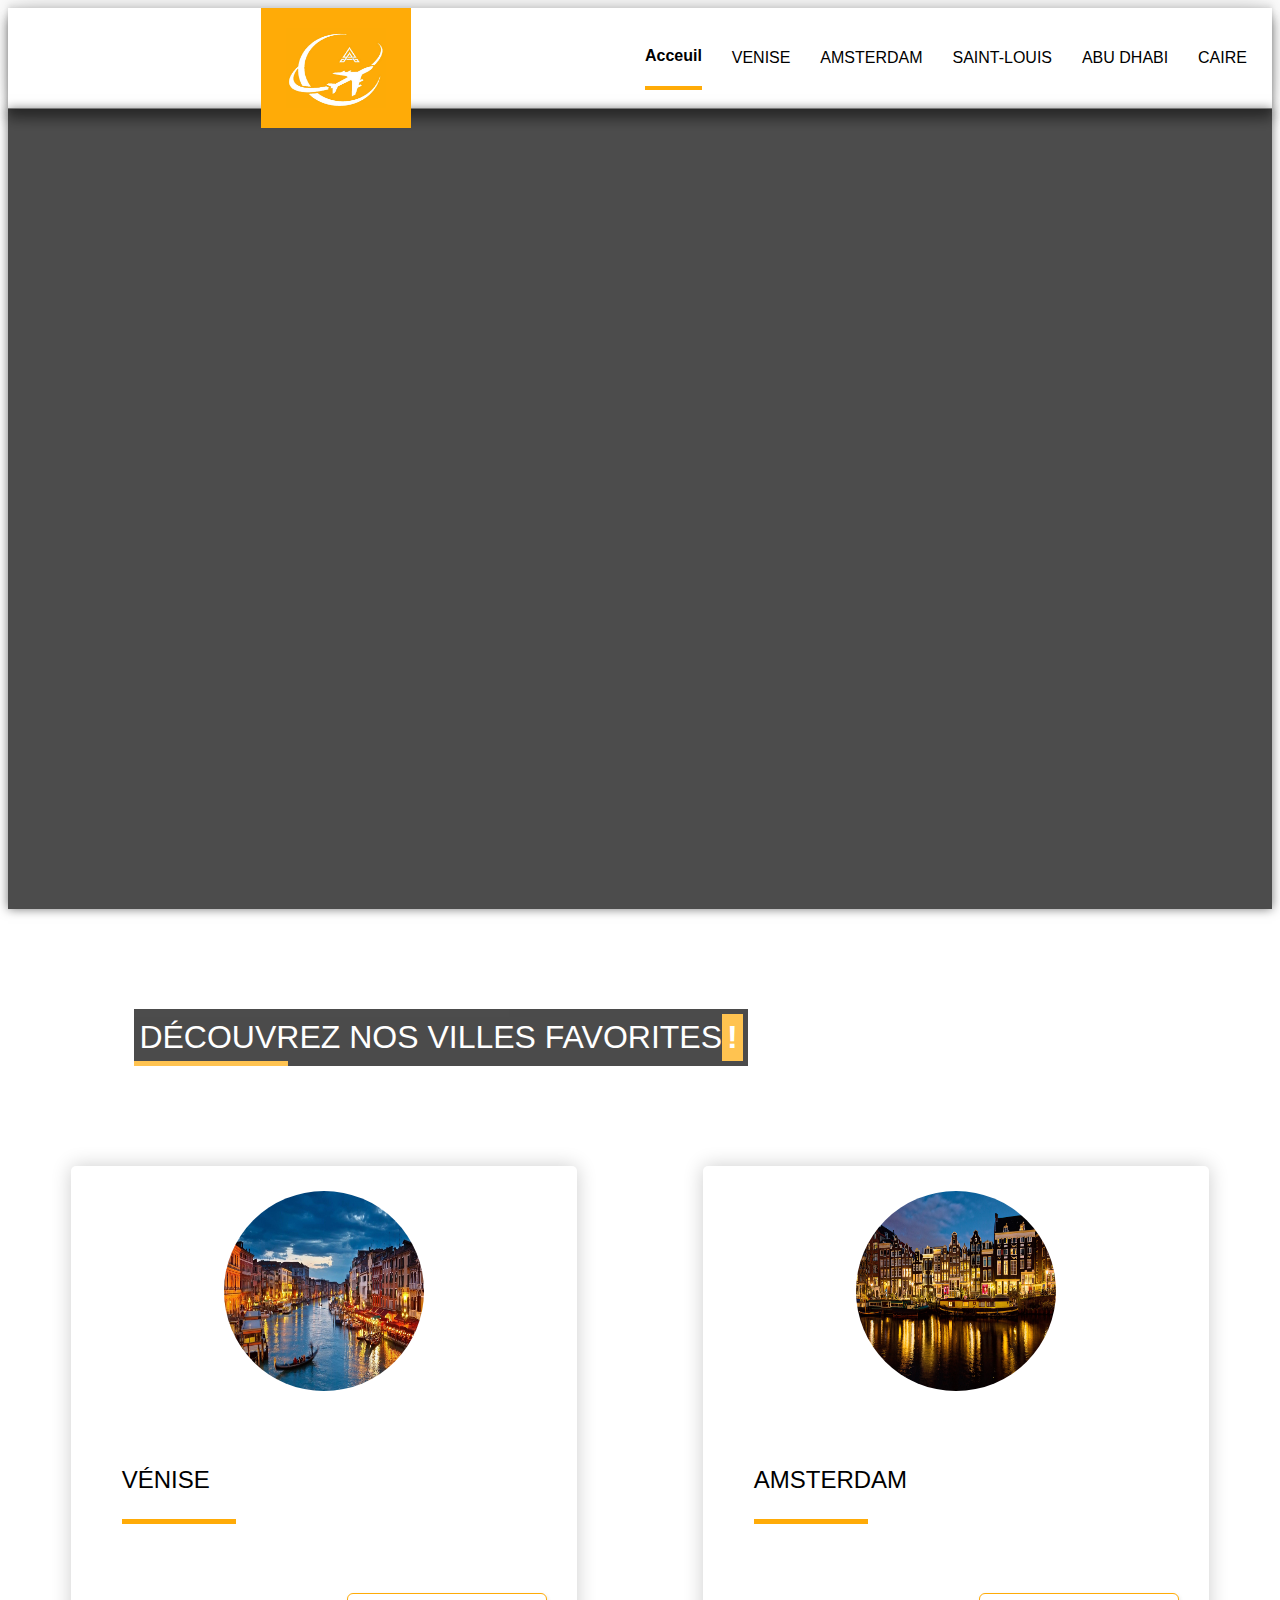
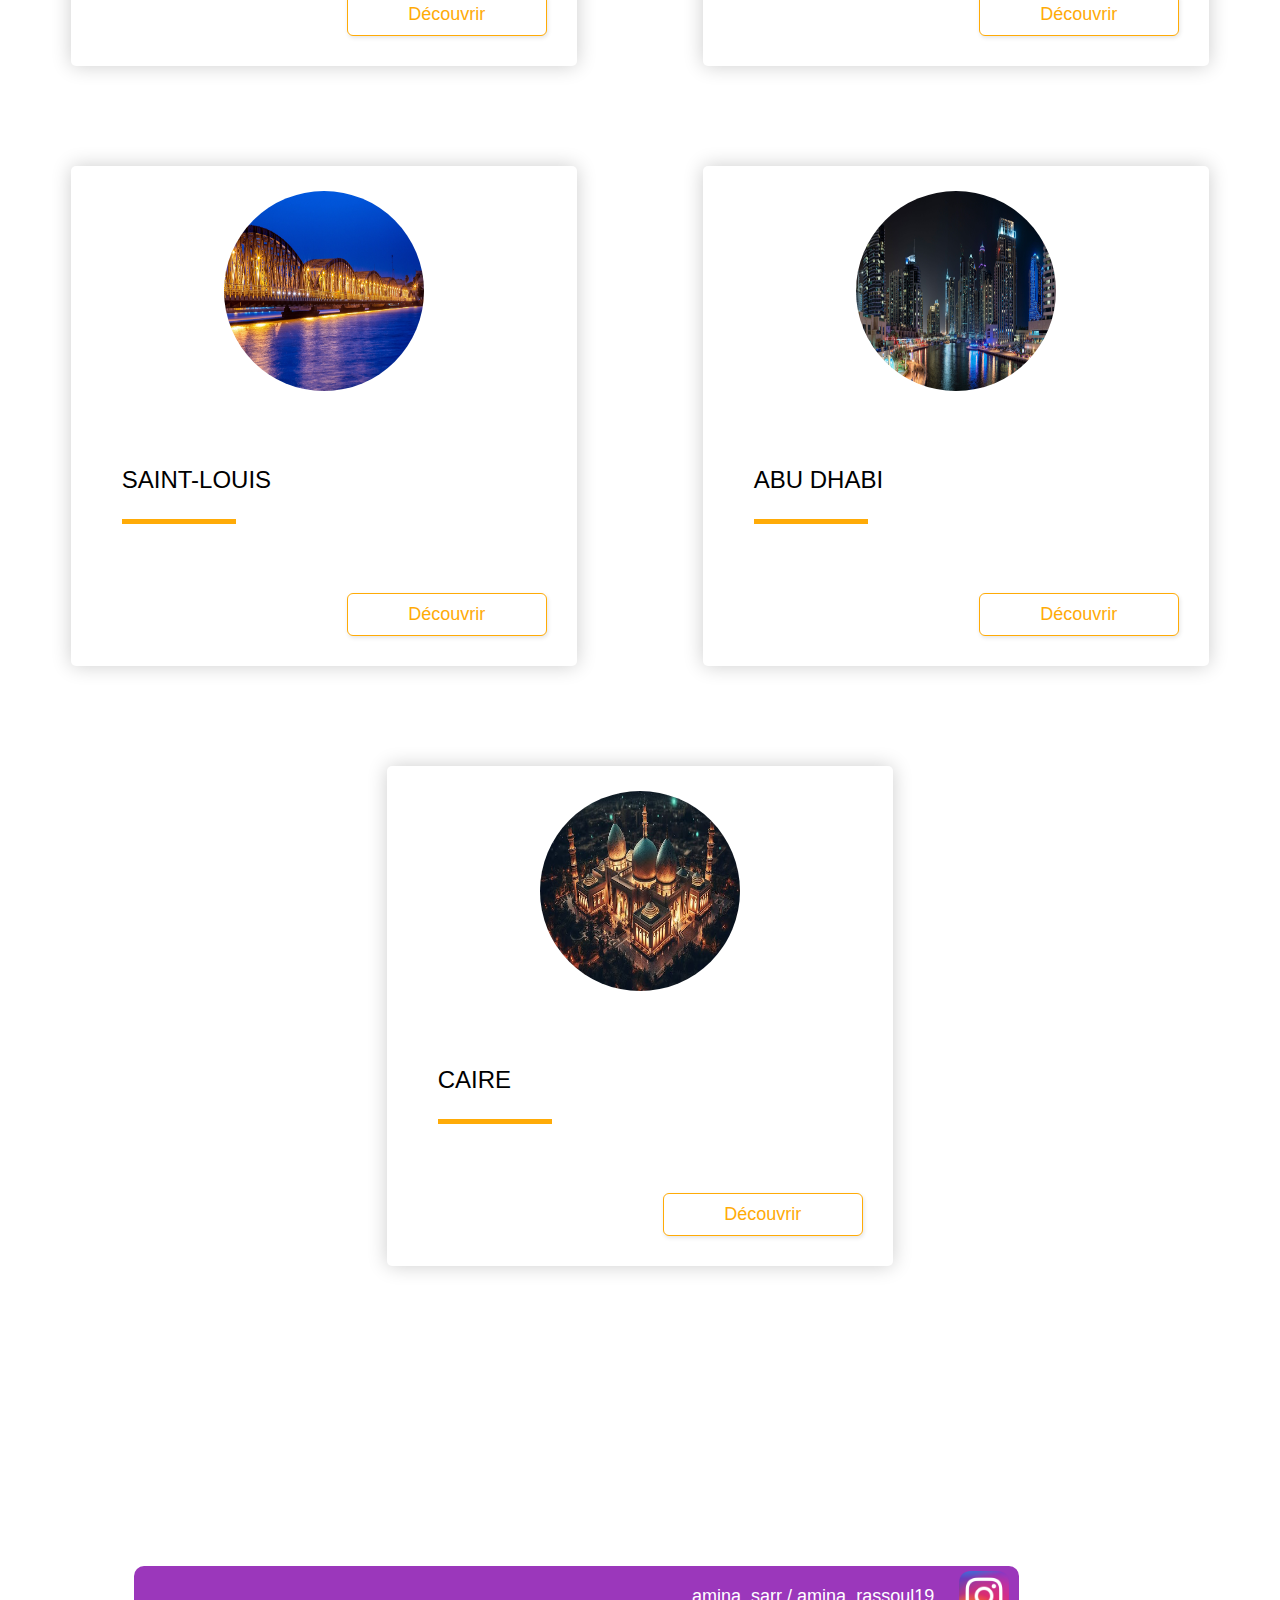
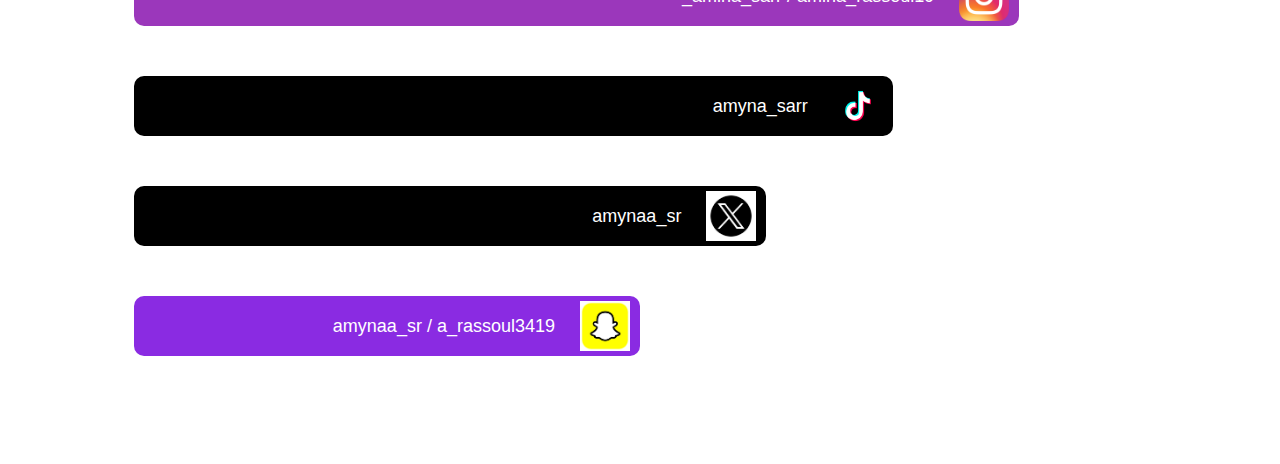
<file: index.html>
<!DOCTYPE html>
<html lang="fr">
<head>
    <meta charset="UTF-8">
    <meta name="viewport" content="width=device-width, initial-scale=1.0">
    <title>Document</title>
    <link rel="stylesheet" href="index.css">
</head>
<body>
    <div class="header">

        <div class="p0">
            <img src="images/logo_2a.jpg">
        </div>

        <div class="p1">

            <div  class="active" >
                <a href="index.html">Acceuil</a>
            </div>

            <div>
                <a href="venise.html" >VENISE</a>
            </div>
            <div>
                <a href="amsterdam.html">AMSTERDAM</a>
            </div>
            <div>
                <a href="saint_louis.html">SAINT-LOUIS</a>

            </div>
            <div>
            <a href="abu_dhabi.html">ABU DHABI</a>

            </div>
            <div>
                <a href="caire.html">CAIRE</a>

            </div>



            
        </div>

    </div>


    <div class="corps">


        <div class="diaporama">
            <div class="p0">

            </div>
            <div class="p1">
                <div class="ctn">
                </div>
            </div>

        </div>

        <div class="p1">
            
           DÉCOUVREZ NOS VILLES FAVORITES <strong>!</strong>

        </div>


        <div class="p2">

            <div class="carte">
                <div class="photo">
                    <img src="images/venise1.jpg">
                </div>

                <div class="titre">VÉNISE</div>

                <a href="venise.html" class="link">Découvrir</a>
            </div>
            
            <div class="carte">
                <div class="photo">
                    <img src="images/amsterdam1.jpg">
                </div>

                <div class="titre">AMSTERDAM</div>

                <a href="amsterdam.html" class="link">Découvrir</a>
            </div>
            
            <div class="carte">
                <div class="photo">
                    <img src="images/saint_louis1.jpg">
                </div>

                <div class="titre">SAINT-LOUIS</div>

                <a href="saint_louis.html" class="link">Découvrir</a>
            </div>
            
            <div class="carte">
                <div class="photo">
                    <img src="images/abu_dhabi1.jpg">
                </div>

                <div class="titre">ABU DHABI</div>

                <a href="abu_dhabi.html" class="link">Découvrir</a>
            </div>
            
            <div class="carte">
                <div class="photo">
                    <img src="images/caire1.jpg">
                </div>

                <div class="titre">CAIRE</div>

                <a href="caire.html" class="link">Découvrir</a>
            </div>
            
        </div>


    </div>
    <div class="footer">
        <div class="instagram">
            <span>_amina_sarr / amina_rassoul19</span>
            <img src="images/logo_instagram.png">
            <a href="https://www.instagram.com/_amina_sarr?igsh=ajZzaDVoOHFnMjk1&utm_source=qr"></a> 
        </div>
        <div class="tiktok">
            <span>amyna_sarr</span>
            <img src="images/logo_tiktok.png">
            <a href="https://www.tiktok.com/@amyna_sarr?_t=8kU0ilU5SVy&_r=1"></a>
        </div>
        <div class="twitter">
            <span>amynaa_sr</span>
            <img src="images/logo_x.png">
            <a href="https://x.com/amynaa_sr?s=21"></a>
        </div>
        <div class="snapchat">
            <span>amynaa_sr / a_rassoul3419</span>
            <img src="images/logo_snapchat.png">
            <a href="https://t.snapchat.com/y4BK8CSq"></a>

        </div>


    </div>
    
</body>
</html>
    
</body>
</html>
</file>
<file: index.css>
index.css
body{
    padding: 0px;
    margin: 0px;
}

@media (max-width : 768px){

     
    body > .header{
        height: 500px;
        width: 100%;
        background-color: #000;
        border-bottom: 1px solid #777;
        box-shadow: rgba(0, 0, 0, 0.25) 0px 10px 10px, rgba(0, 0, 0, 0.12) 0px -12px 30px, rgba(0, 0, 0, 0.12) 0px 4px 6px, rgba(0, 0, 0, 0.17) 0px 12px 13px, rgba(0, 0, 0, 0.09) 0px -3px 5px;


        position: relative;
        display: flex;
    
        flex-direction: row;



    }
    body > .header > .p0{

        height: 100px;
        width: 100px;
        
        margin-left: 50px;
        font-size: larger;
        display: flex;
        flex-direction: column;
        justify-content: center;
        align-items: center;
        text-align: center;
        color: #fff;
        background-color: #ffab07;
        margin-top: 20px;
        z-index: 10;

        

    }
    body > .header > .p0 > img{
        height: 70px;
        width: 90px;

    }

    body > .header > .p1{
        height: 100%;
        width: 50%;
        position: absolute;
        right: 10px;

        display: flex;
        flex-direction: column;
        justify-content: space-around;
        align-items: center;
    }
    body > .header > .p1 > div{
        height: 70px;
        width: fit-content;
        display: flex;
        justify-content: center;
        align-items: center;
        font-family: "Helvetica";
        font-size: medium;
        cursor: pointer;
        color: #fff;
        
    }

    body > .header > .p1 > div > a:link { 
        text-decoration: none; 
        color: #fff;
      } 
    body > .header > .p1 > div > a:visited { 
        text-decoration: none; 
        color: #fff;

      } 
    body > .header > .p1 > div > a:hover { 
        text-decoration: none; 
        color: #fff;

    } 
      body > .header > .p1 > div > a:active { 

        text-decoration: none; 
        color: #fff;

    }
    


    body > .header > .p1 > div.active{
        border-bottom: 4px solid #ffab07;
        font-weight: bold;
    }


    body > .corps{
        height: fit-content;
        width: 100%;
        
    }

    body > .corps > .diaporama {

        height: 80vw;
        width: 100%;
        position: relative;
        display: flex;
        align-items: center;
        justify-content: center;



    }

    body > .corps > .diaporama > .p0 {
        height: 100%;
        width: 100%;
        background-color: black;
        opacity: 0.7;
        position: absolute;
        z-index: 0;
    }

    body > .corps > .diaporama > .p1 {

        height: 100%;
        min-width: 100%;
        

        z-index: 5;

    }

    body > .corps > .diaporama > .p1 > .ctn {
        height: 100%;
        width: 100%;
        background-repeat: no-repeat;
        background-size: 100% 100%;
        box-shadow: 0px 0px 10px #777;
        animation: fondu 15s ease-in-out infinite both;

    }


    @keyframes fondu{
        0%{background-image: url("images/venise_home.jpg");}
        20%{background-image: url("images/amsterdam_home.jpg");}
        40%{background-image: url("images/saint_louis_home.jpg");}
        60%{background-image: url("images/abu_dhabi_home.jpg");}
        80%{background-image: url("images/caire_home.jpg");}
        100%{background-image: url("images/venise_home.jpg");}





    }

    body > .corps > .diaporama > .p1:hover, body > .corps > .diaporama > .ctn:hover { 
        animation-play-state: paused;
    }

    body > .corps > .p1 {
        margin-top: 100px;
        font-size: medium;
        font-family: Helvetica, sans-serif;
        height: fit-content;
        width: fit-content;
        position: relative;
        background-color: #000;
        color: #fff;
        opacity: 0.7;
        display: flex;
        justify-content: center;
        align-items: center;
        text-align: center;
        padding: 5px;
        margin-left: auto;
        margin-right: auto;

    }
    
    
    body > .corps > .p1::after {
        content: "";
        height: 5px;
        width: 25%;
        background-color: #ffab07;

        position: absolute;
        bottom: 0px;
        left: 0px;
    } 
    body > .corps > .p1 > strong {
        background-color: #ffab07;
        padding: 5px;
    }


    

    body > .corps > .p2 {

        height: fit-content;
        width: 100%;
        display: flex;
        flex-direction: row;
        flex-wrap: wrap;
        justify-content: space-around;
        padding-bottom: 200px;

        position: relative;

    }
    body > .corps > .p2 > .carte {

        height: 80vw;
        width: 80%;
        margin-top: 100px;
        border: 10px #2a2a2e;
        border-radius: 5px;
        box-shadow: 0 0 20px 0 rgba(0,0,0,.2);
        
        position: relative;
    }
    body > .corps > .p2 > .carte > .photo {
        height: 50%;
        width: 100%;
        display: flex;
        justify-content: center;
        align-items: center;
    }
    body > .corps > .p2 > .carte > .photo > img{
        height: 70%;
        width: 35%;
        border-radius: 100%;


    }

    body > .corps > .p2 > .carte > .titre{
        font-size: smaller;
        font-family: Helvetica;
        margin-left: 10%;
        margin-top: 50px;
        display: block;
        position: relative;
        padding-bottom: 30px;
    }




    body > .corps > .p2 > .carte > .titre::after {
        content: "";
        height: 3px;
        width: 25%;
        background-color: #ffab07;
        margin-top: 10px;
        position: absolute;
        bottom: 0px;
        left: 0px;
    } 

    body > .corps > .p2 > .carte > .link{
        position: absolute;
        right: 30px;
        bottom: 30px;
        display: block;
        background-color: #fff;
        color: #ffab07;
        border: 1px solid #ffab07;
        width: fit-content;
        padding: 10px;
        border-radius: 6px;
        box-shadow: rgba(0, 0, 0, 0.1) 1px 2px 4px;
        box-sizing: border-box;
        text-align: center;
        font-size: smaller;
        font-family: Helvetica;
    



    }


    body > .corps > .p2 > .carte > .link:link { 
        text-decoration: none; 
      } 
      body > .corps > .p2 > .carte > .link:visited { 
        text-decoration: none; 

      } 
      body > .corps > .p2 > .carte > .link:hover { 
        text-decoration: none; 
        background-color: #ffab07;
        color: #fff;
        border: 1px solid #ffab07;

    } 
    body > .corps > .p2 > .carte > .link:active { 

        text-decoration: none; 

    }




    

    .footer{
        height: fit-content;
        width: 100%;
        padding-left: 10%;
        padding-bottom: 100px;
      }

      .footer > .instagram {
      
        height: 40px;
        width: 80%;
        background-color: #9b37bb;
        border-radius: 10px;
        display: flex;
        flex-direction: row;
        justify-content: end;
        align-items: center;
      }

      .footer > .instagram > img {
        height: 40px;
        width: 40px;
        margin-right: 10px;
    
      }
      .footer > .instagram > span {
        margin-right: 25px;
        font-size: small;
        font-family: Helvetica, sans-serif;
        color: #fff;
      }


      .footer > .tiktok {
        margin-top: 50px;
        height: 40px;
        width: 70%;
        background-color: #000;
        border-radius: 10px;
        display: flex;
        flex-direction: row;
        justify-content: end;
        align-items: center;
      }

      .footer > .tiktok > img {
        height: 40px;
        width: 40px;
        margin-right: 10px;
      }
      .footer > .tiktok > span {
        margin-right: 25px;
        font-size: small;
        font-family: Helvetica, sans-serif;
        color: #fff;
      }
      .footer > .twitter{
        height: 40px;
        width: 50%;
        background-color: #000;
        border-radius: 10px;
        display: flex;
        flex-direction: row;
        justify-content: end;
        align-items: center;
        margin-bottom: 50px;
        margin-top: 50px;

      }
      .footer > .twitter > img {
        height: 50px;
        width: 50px;
        margin-right: 10px;
        
      }
      .footer > .twitter > span {
        margin-right: 25px;
        font-size: large;
        font-family: Helvetica, sans-serif;
        color: #fff;
      }
      .footer > .snapchat{
        height: 40px;
        width: 40%;
        background-color: blueviolet;
        border-radius: 10px;
        display: flex;
        flex-direction: row;
        justify-content: end;
        align-items: center;

      }
      .footer > .snapchat > img {
        height: 50px;
        width: 50px;
        margin-right: 10px;
      }
      .footer > .snapchat > span {
        margin-right: 25px;
        font-size: large;
        font-family: Helvetica, sans-serif;
        color: #fff;
      }
      










}
@media (min-width : 768px) and (max-width : 1024px){


    body > .header{
        height: 100px;
        width: 100%;
        background-color: #fff;
        border-bottom: 1px solid #777;
        box-shadow: rgba(0, 0, 0, 0.25) 0px 10px 10px, rgba(0, 0, 0, 0.12) 0px -12px 30px, rgba(0, 0, 0, 0.12) 0px 4px 6px, rgba(0, 0, 0, 0.17) 0px 12px 13px, rgba(0, 0, 0, 0.09) 0px -3px 5px;


        position: relative;
        display: flex;
        flex-direction: row;



    }
    body > .header > .p0{

        height: 120%;
        width: 150px;
        
        margin-left: 10%;
        font-size: larger;
        display: flex;
        flex-direction: column;
        justify-content: center;
        align-items: center;
        text-align: center;
        color: #fff;
        background-color: #ffab07;

        z-index: 10;

        

    }
    body > .header > .p0 > img{
        height: 80px;
        width: 100px;

    }

    body > .header > .p1{
        height: 100%;
        width: 70%;
        position: absolute;
        right: 10px;

        display: flex;
        justify-content: space-around;
        align-items: center;
    }
    body > .header > .p1 > div{
        height: 60%;
        width: fit-content;
        display: flex;
        justify-content: center;
        align-items: center;
        font-family: "Helvetica";
        cursor: pointer;
        color: black;
        
    }

    body > .header > .p1 > div > a:link { 
        text-decoration: none; 
        color: black;
      } 
    body > .header > .p1 > div > a:visited { 
        text-decoration: none; 
        color: black;

      } 
    body > .header > .p1 > div > a:hover { 
        text-decoration: none; 
        color: black;

    } 
      body > .header > .p1 > div > a:active { 

        text-decoration: none; 
        color: black;

    }
    


    body > .header > .p1 > div.active{
        border-bottom: 4px solid #ffab07;
        font-weight: bold;
    }


    body > .corps{
        height: fit-content;
        width: 100%;
        
    }

    body > .corps > .diaporama {

        height: 800px;
        width: 100%;
        position: relative;
        display: flex;
        align-items: center;
        justify-content: center;



    }

    body > .corps > .diaporama > .p0 {
        height: 100%;
        width: 100%;
        background-color: black;
        opacity: 0.7;
        position: absolute;
        z-index: 0;
    }

    body > .corps > .diaporama > .p1 {

        height: 100%;
        min-width: 100%;
        

        z-index: 5;

    }

    body > .corps > .diaporama > .p1 > .ctn {
        height: 100%;
        width: 100%;
        background-repeat: no-repeat;
        background-size: 100% 100%;
        box-shadow: 0px 0px 10px #777;
        animation: fondu 15s ease-in-out infinite both;

    }


    @keyframes fondu{
        0%{background-image: url("images/venise_home.jpg");}
        20%{background-image: url("images/amsterdam_home.jpg");}
        40%{background-image: url("images/saint_louis_home.jpg");}
        60%{background-image: url("images/abu_dhabi_home.jpg");}
        80%{background-image: url("images/caire_home.jpg");}
        100%{background-image: url("images/venise_home.jpg");}





    }

    body > .corps > .diaporama > .p1:hover, body > .corps > .diaporama > .ctn:hover { 
        animation-play-state: paused;
    }

    body > .corps > .p1 {
        margin-top: 100px;
        margin-left: 10%;
        font-size: xx-large;
        font-family: Helvetica, sans-serif;
        height: fit-content;
        width: fit-content;
        position: relative;
        background-color: #000;
        color: #fff;
        opacity: 0.7;
        display: flex;
        justify-content: center;
        align-items: center;
        text-align: center;
        padding: 5px;

    }
    
    
    body > .corps > .p1::after {
        content: "";
        height: 5px;
        width: 25%;
        background-color: #ffab07;

        position: absolute;
        bottom: 0px;
        left: 0px;
    } 
    body > .corps > .p1 > strong {
        background-color: #ffab07;
        padding: 5px;
    }


    

    body > .corps > .p2 {

        height: fit-content;
        width: 100%;
        display: flex;
        flex-direction: row;
        flex-wrap: wrap;
        justify-content: space-around;
        padding-bottom: 200px;

        position: relative;

    }
    body > .corps > .p2 > .carte {

        height: 400px;
        width: 40%;
        margin-top: 100px;
        border: 10px #2a2a2e;
        border-radius: 5px;
        box-shadow: 0 0 20px 0 rgba(0,0,0,.2);
        
        position: relative;
    }
    body > .corps > .p2 > .carte > .photo {
        height: 50%;
        width: 100%;
        display: flex;
        justify-content: center;
        align-items: center;
    }
    body > .corps > .p2 > .carte > .photo > img{
        height: 150px;
        width: 150px;
        border-radius: 100%;


    }

    body > .corps > .p2 > .carte > .titre{
        font-size: x-large;
        font-family: Helvetica;
        margin-left: 10%;
        margin-top: 50px;
        display: block;
        position: relative;
        padding-bottom: 30px;
    }




    body > .corps > .p2 > .carte > .titre::after {
        content: "";
        height: 5px;
        width: 25%;
        background-color: #ffab07;
        margin-top: 10px;
        position: absolute;
        bottom: 0px;
        left: 0px;
    } 

    body > .corps > .p2 > .carte > .link{
        position: absolute;
        right: 30px;
        bottom: 30px;
        display: block;
        font-size: large;
        background-color: #fff;
        color: #ffab07;
        border: 1px solid #ffab07;
        width: 200px;
        padding-top: 10px;
        padding-bottom: 6px;
        border-radius: 6px;
        box-shadow: rgba(0, 0, 0, 0.1) 1px 2px 4px;
        box-sizing: border-box;
        text-align: center;
        font-size: large;
        font-family: Helvetica;
    



    }


    body > .corps > .p2 > .carte > .link:link { 
        text-decoration: none; 
      } 
      body > .corps > .p2 > .carte > .link:visited { 
        text-decoration: none; 

      } 
      body > .corps > .p2 > .carte > .link:hover { 
        text-decoration: none; 
        background-color: #ffab07;
        color: #fff;
        border: 1px solid #ffab07;

    } 
    body > .corps > .p2 > .carte > .link:active { 

        text-decoration: none; 

    }




    

    .footer{
        height: fit-content;
        width: 100%;
        margin-top: 100px;
        padding-left: 10%;
        padding-bottom: 100px;
      }

      .footer > .instagram {
      
        height: 60px;
        width: 70%;
        background-color: #9b37bb;
        border-radius: 10px;
        display: flex;
        flex-direction: row;
        justify-content: end;
        align-items: center;
      }

      .footer > .instagram > img {
        height: 50px;
        width: 50px;
        margin-right: 10px;
      }
      .footer > .instagram > span {
        margin-right: 25px;
        font-size: large;
        font-family: Helvetica, sans-serif;
        color: #fff;
      }


      .footer > .tiktok {
        margin-top: 50px;
        height: 60px;
        width: 60%;
        background-color: #000;
        border-radius: 10px;
        display: flex;
        flex-direction: row;
        justify-content: end;
        align-items: center;
        margin-bottom: 50px;
      }

      .footer > .tiktok > img {
        height: 50px;
        width: 50px;
        margin-right: 10px;
      }
      .footer > .tiktok > span {
        margin-right: 25px;
        font-size: large;
        font-family: Helvetica, sans-serif;
        color: #fff;
      }
      .footer > .twitter{
        height: 60px;
        width: 50%;
        background-color: #000;
        border-radius: 10px;
        display: flex;
        flex-direction: row;
        justify-content: end;
        align-items: center;
        margin-bottom: 50px;

      }
      .footer > .twitter > img {
        height: 50px;
        width: 50px;
        margin-right: 10px;
      }
      .footer > .twitter > span {
        margin-right: 25px;
        font-size: large;
        font-family: Helvetica, sans-serif;
        color: #fff;
      }
      .footer > .snapchat{
        height: 60px;
        width: 40%;
        background-color:blueviolet;
        border-radius: 10px;
        display: flex;
        flex-direction: row;
        justify-content: end;
        align-items: center;

      }
      .footer > .snapchat > img {
        height: 50px;
        width: 50px;
        margin-right: 10px;
      }
      .footer > .snapchat > span {
        margin-right: 25px;
        font-size: large;
        font-family: Helvetica, sans-serif;
        color: #fff;
      }



      
      





}
@media (min-width : 1024px) {

 
    body > .header{
      height: 100px;
      width: 100%;
      background-color: #fff;
      border-bottom:1px solid #777;
      box-shadow: rgba(0, 0, 0, 0.25) 0px 10px 10px, rgba(0, 0, 0, 0.12) 0px -12px 30px, rgba(0, 0, 0, 0.12) 0px 4px 6px, rgba(0, 0, 0, 0.17) 0px 12px 13px, rgba(0, 0, 0, 0.09) 0px -3px 5px;


      position: relative;
      display: flex;
      flex-direction: row;



        


    
    }
    body > .header > .p0{

        height: 120%;
        width: 150px;
        
        margin-left: 20%;
        font-size: larger;
        display: flex;
        flex-direction: column;
        justify-content: center;
        align-items: center;
        text-align: center;
        color: #fff;
        background-color: #ffab07;

        z-index: 10;

        

    }
    body > .header > .p0 > img{
        height: 80px;
        width: 100px;

    }

    body > .header > .p1{
        height: 100%;
        width: 50%;
        position: absolute;
        right: 10px;

        display: flex;
        justify-content: space-around;
        align-items: center;
    }
    body > .header > .p1 > div{
        height: 60%;
        width: fit-content;
        display: flex;
        justify-content: center;
        align-items: center;
        font-family: "Helvetica";
        cursor: pointer;
        color: black;
        
    }

    body > .header > .p1 > div > a:link { 
        text-decoration: none; 
        color: black;
      } 
    body > .header > .p1 > div > a:visited { 
        text-decoration: none; 
        color: black;

      } 
    body > .header > .p1 > div > a:hover { 
        text-decoration: none; 
        color: black;

    } 
      body > .header > .p1 > div > a:active { 

        text-decoration: none; 
        color: black;

    }
    


    body > .header > .p1 > div.active{
        border-bottom: 4px solid #ffab07;
        font-weight: bold;
    }


    body > .corps{
        height: fit-content;
        width: 100%;
        
    }

    body > .corps > .diaporama {

        height: 800px;
        width: 100%;
        position: relative;
        display: flex;
        align-items: center;
        justify-content: center;



    }

    body > .corps > .diaporama > .p0 {
        height: 100%;
        width: 100%;
        background-color: black;
        opacity: 0.7;
        position: absolute;
        z-index: 0;
    }

    body > .corps > .diaporama > .p1 {

        height: 100%;
        min-width: 100%;
        

        z-index: 5;

    }

     body > .corps > .diaporama > .p1 > .ctn {
        height: 100%;
        width: 100%;
        background-repeat: no-repeat;
        background-size: 100% 100%;
        box-shadow: 0px 0px 10px #777;
        animation: fondu 15s ease-in-out infinite both;

    }


    @keyframes fondu{
        0%{background-image: url("images/venise_home.jpg");}
        20%{background-image: url("images/amsterdam_home.jpg");}
        40%{background-image: url("images/saint_louis_home.jpg");}
        60%{background-image: url("images/abu_dhabi_home.jpg");}
        80%{background-image: url("images/caire_home.jpg");}
        100%{background-image: url("images/venise_home.jpg");}





    }

    body > .corps > .diaporama > .p1:hover, body > .corps > .diaporama > .ctn:hover { 
        animation-play-state: paused;
    }

    body > .corps > .p1 {
        margin-top: 100px;
        margin-left: 10%;
        font-size: xx-large;
        font-family: Helvetica, sans-serif;
        height: fit-content;
        width: fit-content;
        position: relative;
        background-color: #000;
        color: #fff;
        opacity: 0.7;
        display: flex;
        justify-content: center;
        align-items: center;
        text-align: center;
        padding: 5px;

    }
    
    
    body > .corps > .p1::after {
        content: "";
        height: 5px;
        width: 25%;
        background-color: #ffab07;

        position: absolute;
        bottom: 0px;
        left: 0px;
    } 
    body > .corps > .p1 > strong {
        background-color: #ffab07;
        padding: 5px;
    }


    

    body > .corps > .p2 {

        height: fit-content;
        width: 100%;
        display: flex;
        flex-direction: row;
        flex-wrap: wrap;
        justify-content: space-around;
        padding-bottom: 200px;

        position: relative;

    }
    body > .corps > .p2 > .carte {

        height: 500px;
        width: 40%;
        margin-top: 100px;
        border: 10px #2a2a2e;
        border-radius: 5px;
        box-shadow: 0 0 20px 0 rgba(0,0,0,.2);

        position: relative;
    }
    body > .corps > .p2 > .carte > .photo {
        height: 50%;
        width: 100%;
        display: flex;
        justify-content: center;
        align-items: center;
    }
    body > .corps > .p2 > .carte > .photo > img{
        height: 200px;
        width: 200px;
        border-radius: 100%;


    }

    body >.corps > .p2 > .carte > .titre {
        font-size: x-large;
        font-family: Helvetica;
        margin-left: 10%;
        margin-top: 50px;
        display: block;
        position: relative;
        padding-bottom: 30px;
    }




    body > .corps > .p2 > .carte > .titre::after {
        content: "";
        height: 5px;
        width: 25%;
        background-color: #ffab07;
        margin-top: 10px;
        position: absolute;
        bottom: 0px;
        left: 0px;
    } 

    body > .corps > .p2 > .carte > .link{
        position: absolute;
        right: 30px;
        bottom: 30px;
        display: block;
        font-size: large;
        background-color: #fff;
        color: #ffab07;
        border: 1px solid #ffab07;
        width: 200px;
        padding-top: 10px;
        padding-bottom: 10px;
        border-radius: 6px;
        box-shadow: rgba(0, 0, 0, 0.1) 1px 2px 4px;
        box-sizing: border-box;
        text-align: center;
        font-size: large;
        font-family: Helvetica;
    



    }


    body > .corps > .p2 > .carte > .link:link  { 
        text-decoration: none; 
      } 
      body > .corps > .p2 > .carte > .link:visited { 
       text-decoration : none; 

      } 
      body > .corps > .p2 > .carte > .link:hover { 
        text-decoration: none; 
        background-color: #ffab07;
        color: #fff;
        border: 1px solid #ffab07;

    } 
      .p2 > .carte body > .corps> .link:active { 

        text-decoration: none; 

    }




    

    .footer{
        height: fit-content;
        width: 100%;
        margin-top: 100px;
        padding-left: 10%;
        padding-bottom: 100px;
      }

      .footer > .instagram {
      
        height: 60px;
        width: 70%;
        background-color: #9b37bb;
        border-radius: 10px;
        display: flex;
        flex-direction: row;
        justify-content: end;
        align-items: center;
        position: relative;
      }

      .footer > .instagram > img {
        height: 50px;
        width: 50px;
        margin-right: 10px;
      }
      .footer > .instagram > span {
        margin-right: 25px;
        font-size: large;
        font-family: Helvetica, sans-serif;
        color: #fff;
      }

      .footer > .instagram > a {
        position: absolute;
        height: 100%;
        width: 100%;
      }


      .footer > .tiktok {
        margin-top: 50px;
        height: 60px;
        width: 60%;
        background-color: #000;
        border-radius: 10px;
        display: flex;
        flex-direction: row;
        justify-content: end;
        align-items: center;
        position: relative;
      }

      .footer > .tiktok > img {
        height: 50px;
        width: 50px;
        margin-right: 10px;
      }
      .footer > .tiktok > span {
        margin-right: 25px;
        font-size: large;
        font-family: Helvetica, sans-serif;
        color: #fff;
      }
      .footer > .tiktok > a {
        position: absolute;
        height: 100%;
        width: 100%;
      }


      .footer > .twitter {
        margin-top: 50px;
        height: 60px;
        width: 50%;
        background-color: #000;
        border-radius: 10px;
        display: flex;
        flex-direction: row;
        justify-content: end;
        align-items: center;
        margin-bottom: 50px;
        position:relative;
      }

      .footer > .twitter > img {
        height: 50px;
        width: 50px;
        margin-right: 10px;
      }
      .footer > .twitter > span {
        margin-right: 25px;
        font-size: large;
        font-family: Helvetica, sans-serif;
        color: #fff;
     }
     .footer > .twitter> a {
      position: absolute;
      height: 100%;
      width: 100%;
    }
     .footer > .snapchat{
      height: 60px;
      width: 40%;
      background-color: blueviolet;
      border-radius: 10px;
      display: flex;
      flex-direction: row;
      justify-content: end;
      align-items: center;
      position: relative;

    }
    .footer > .snapchat > img {
      height: 50px;
      width: 50px;
      margin-right: 10px;
    }
    .footer > .snapchat > span {
      margin-right: 25px;
      font-size: large;
      font-family: Helvetica, sans-serif;
      color: #fff;
    }
    .footer > .snapchat > a {
      position: absolute;
      height: 100%;
      width: 100%;
    }

   }
</file>
